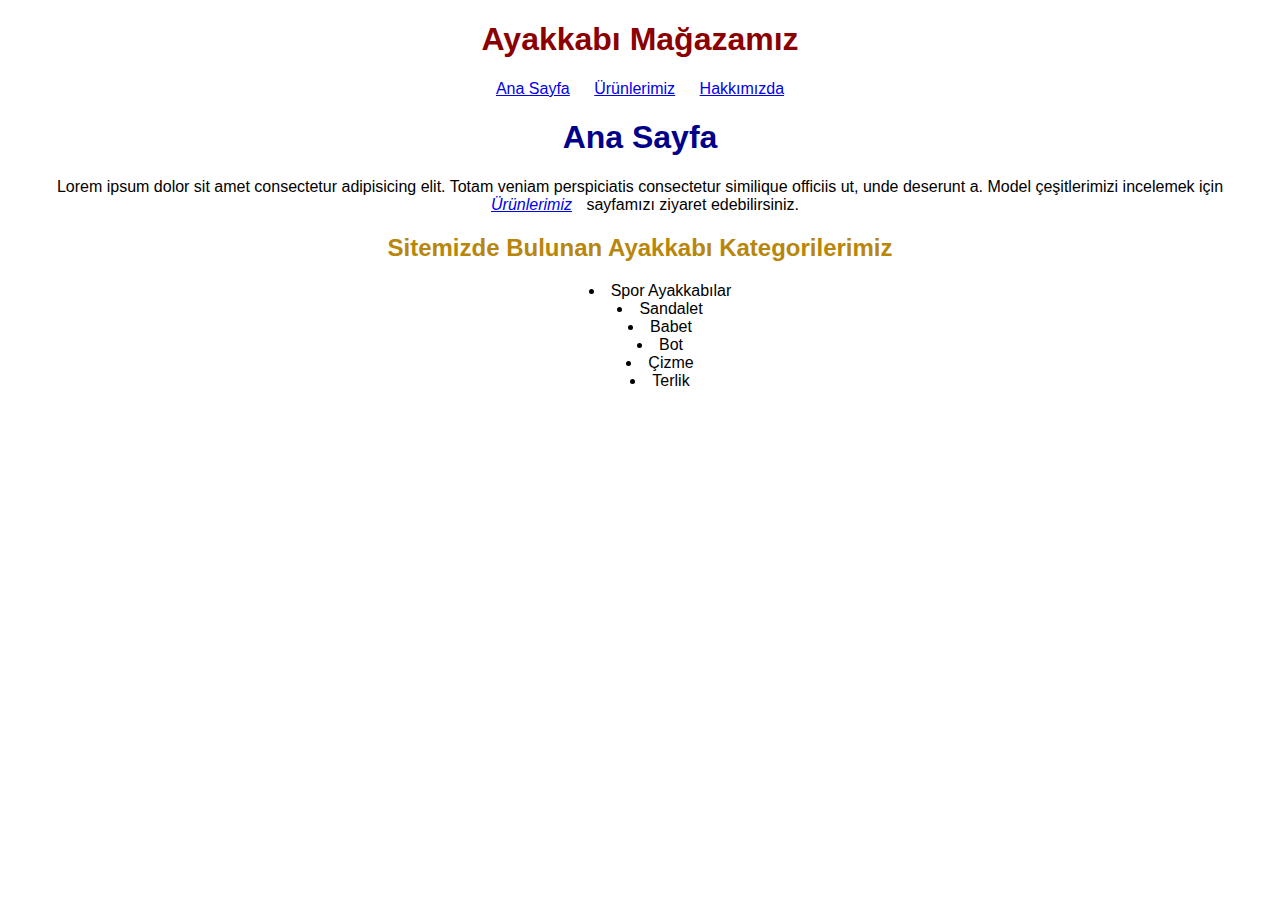
<file: adsız klasör 2/index.html>
<!DOCTYPE html>
<html lang="tr">
<head>
    <meta charset="UTF-8">
    <meta http-equiv="X-UA-Compatible" content="IE=edge">
    <meta name="viewport" content="width=device-width, initial-scale=1.0">
    <title>Ayakkabı Mağazam</title>
    <style>
        a {
            padding: 10px;
        }
        
        header, div, nav {
            text-align: center;
        }

        body {
            font-family:'Franklin Gothic Medium', 'Arial Narrow', Arial, sans-serif
        }
    </style>
</head>
<body>
    <header>
        <h1 style="color:darkred">Ayakkabı Mağazamız</h1>
    </header>
    
    <nav>
        
            <a href="index.html">Ana Sayfa</a>
            <a href="ürünler.html">Ürünlerimiz</a>
            <a href="hakkımızda.html">Hakkımızda</a>
            
    </nav>

    <div>
    <h1 style="color:darkblue">Ana Sayfa</h1>

    <p>Lorem ipsum dolor sit amet consectetur adipisicing elit. Totam veniam perspiciatis consectetur similique officiis ut, unde deserunt a. Model çeşitlerimizi incelemek için <a href="urunlerimiz.html"><em>Ürünlerimiz</em></a> sayfamızı ziyaret edebilirsiniz.</p>

    <h2 style="color:darkgoldenrod">Sitemizde Bulunan Ayakkabı Kategorilerimiz</h2>

    <ul style="list-style-position: inside ">
        <li>Spor Ayakkabılar</li>
        <li>Sandalet</li>
        <li>Babet</li>
        <li>Bot</li>
        <li>Çizme</li>
        <li>Terlik</li>
    </ul>

    
    </div>
</body>
</html>
</file>
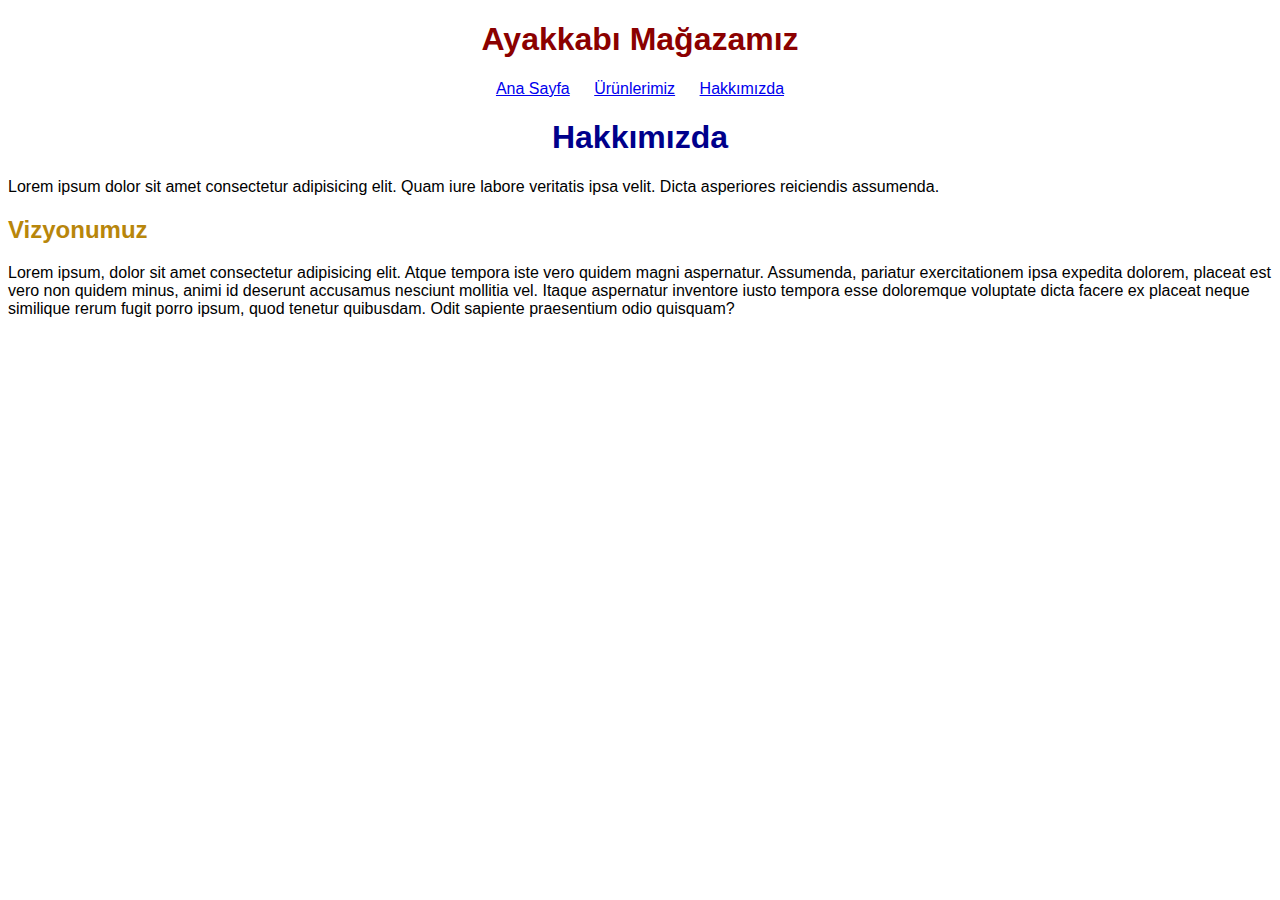
<file: adsız klasör 2/hakkımızda.html>
<!DOCTYPE html>
<html lang="tr">
<head>
    <meta charset="UTF-8">
    <meta http-equiv="X-UA-Compatible" content="IE=edge">
    <meta name="viewport" content="width=device-width, initial-scale=1.0">
    <title>Hakkımızda</title>
    <style>
        body{
            font-family:'Franklin Gothic Medium', 'Arial Narrow', Arial, sans-serif;
        }
        header, nav {
            text-align: center;
        }
        a{
            padding: 10px;
        }
    </style>
</head>
<body>
    <header>
        <h1 style="color:darkred">Ayakkabı Mağazamız</h1>
    </header>
    
    <nav>
        
            <a href="index.html">Ana Sayfa</a>
            <a href="urunlerimiz.html">Ürünlerimiz</a>
            <a href="hakkimizda.html">Hakkımızda</a>
            
    </nav>

    <div>
    <div style="text-align:center">
        <h1 style="color:darkblue">Hakkımızda</h1>
    </div>

    <div>
        <p>Lorem ipsum dolor sit amet consectetur adipisicing elit. Quam iure labore veritatis ipsa velit. Dicta asperiores reiciendis assumenda.</p>
    
        <h2 style="color:darkgoldenrod">Vizyonumuz</h2>
        <p>Lorem ipsum, dolor sit amet consectetur adipisicing elit. Atque tempora iste vero quidem magni aspernatur. Assumenda, pariatur exercitationem ipsa expedita dolorem, placeat est vero non quidem minus, animi id deserunt accusamus nesciunt mollitia vel. Itaque aspernatur inventore iusto tempora esse doloremque voluptate dicta facere ex placeat neque similique rerum fugit porro ipsum, quod tenetur quibusdam. Odit sapiente praesentium odio quisquam?</p>
        
        
    
    </div>
    
</body>
</html>
</file>
